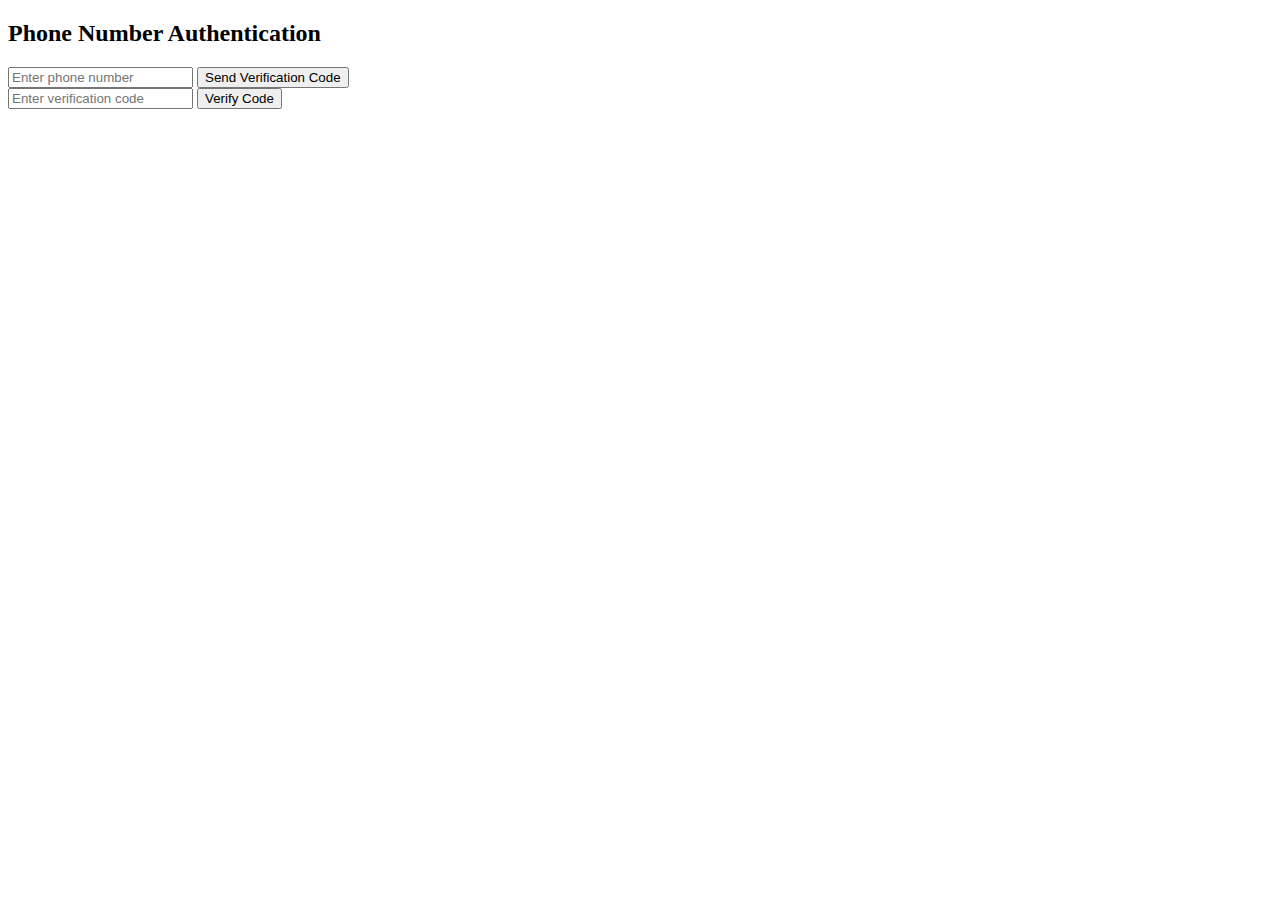
<file: phone-auth.html>
<!DOCTYPE html>
<html lang="en">
<head>
    <meta charset="UTF-8">
    <meta name="viewport" content="width=device-width, initial-scale=1.0">
    <title>Phone Number Authentication</title>
    <script type="module" src="phone-auth.js"></script>
</head>
<body>
    <h2>Phone Number Authentication</h2>

    <!-- Input for phone number -->
    <div>
        <input type="text" id="phoneNumber" placeholder="Enter phone number" />
        <button id="sendCodeBtn">Send Verification Code</button>
    </div>

    <!-- Input for verification code -->
    <div>
        <input type="text" id="verificationCode" placeholder="Enter verification code" />
        <button id="verifyCodeBtn">Verify Code</button>
    </div>

    <!-- Container for reCAPTCHA -->
    <div id="recaptcha-container"></div>
</body>
</html>
</file>
